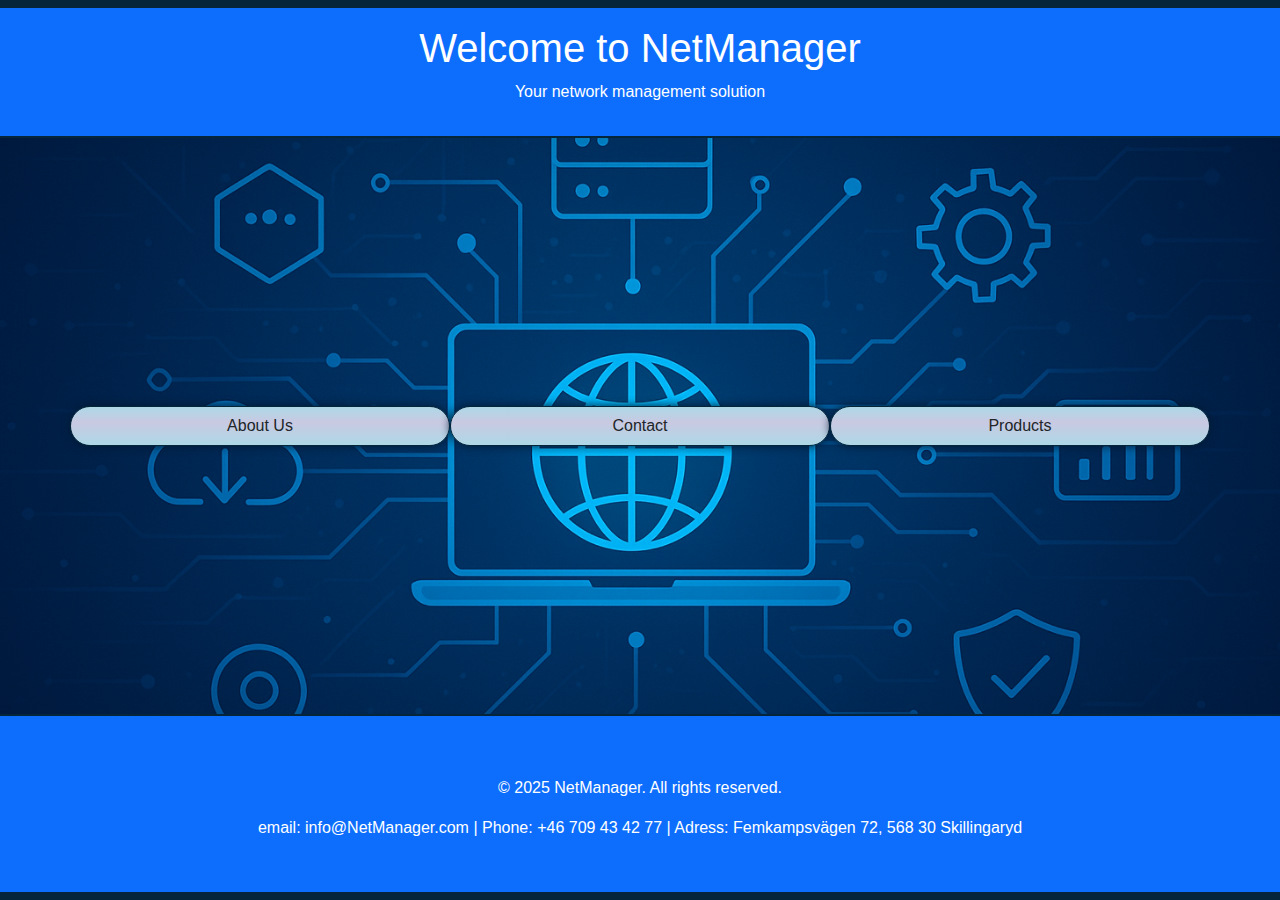
<file: index.html>
<!DOCTYPE html>
<html lang="sv">

<head>
    <meta charset="UTF-8">
    <meta name="viewport" content="width=device-width, initial-scale=1.0">
    <title>NetManager</title>

    <link href="https://cdn.jsdelivr.net/npm/bootstrap@5.3.3/dist/css/bootstrap.min.css" rel="stylesheet">
    <link rel="stylesheet" href="style.css">
    

</head>

<body>
    <header class="bg-primary text-white text-center py-3 mb-4">
        <h1>Welcome to NetManager</h1>
        <p>Your network management solution</p>
    </header>

    <main class="flex-grow-1">
        <div class="container text-center">
            <div class="row align-items-center">
                <div class="col">
                    <!--About button-->
                    <a href="about.html" class="btn">About Us</a>
                </div>
                <div class="col">
                    <!--contact button-->
                    <a href="contact.html" class="btn">Contact</a>
                    <!--products button-->
                </div>
                <div class="col">
                    <a href="products.html" class="btn">Products</a>
                </div>
            </div>
        </div>
    </main>

    <footer>
        <div class="bg-primary text-center py-3 mt-4">
            <p>&copy; 2025 NetManager. All rights reserved.</p>
            <p>
                email: info@NetManager.com | Phone: +46 709 43 42 77 | Adress: Femkampsvägen 72, 568 30 Skillingaryd
            </p>
        </div>
    </footer>
    <script src="https://cdn.jsdelivr.net/npm/bootstrap@5.3.3/dist/js/bootstrap.bundle.min.js">
    </script>
</body>

</html>
</file>
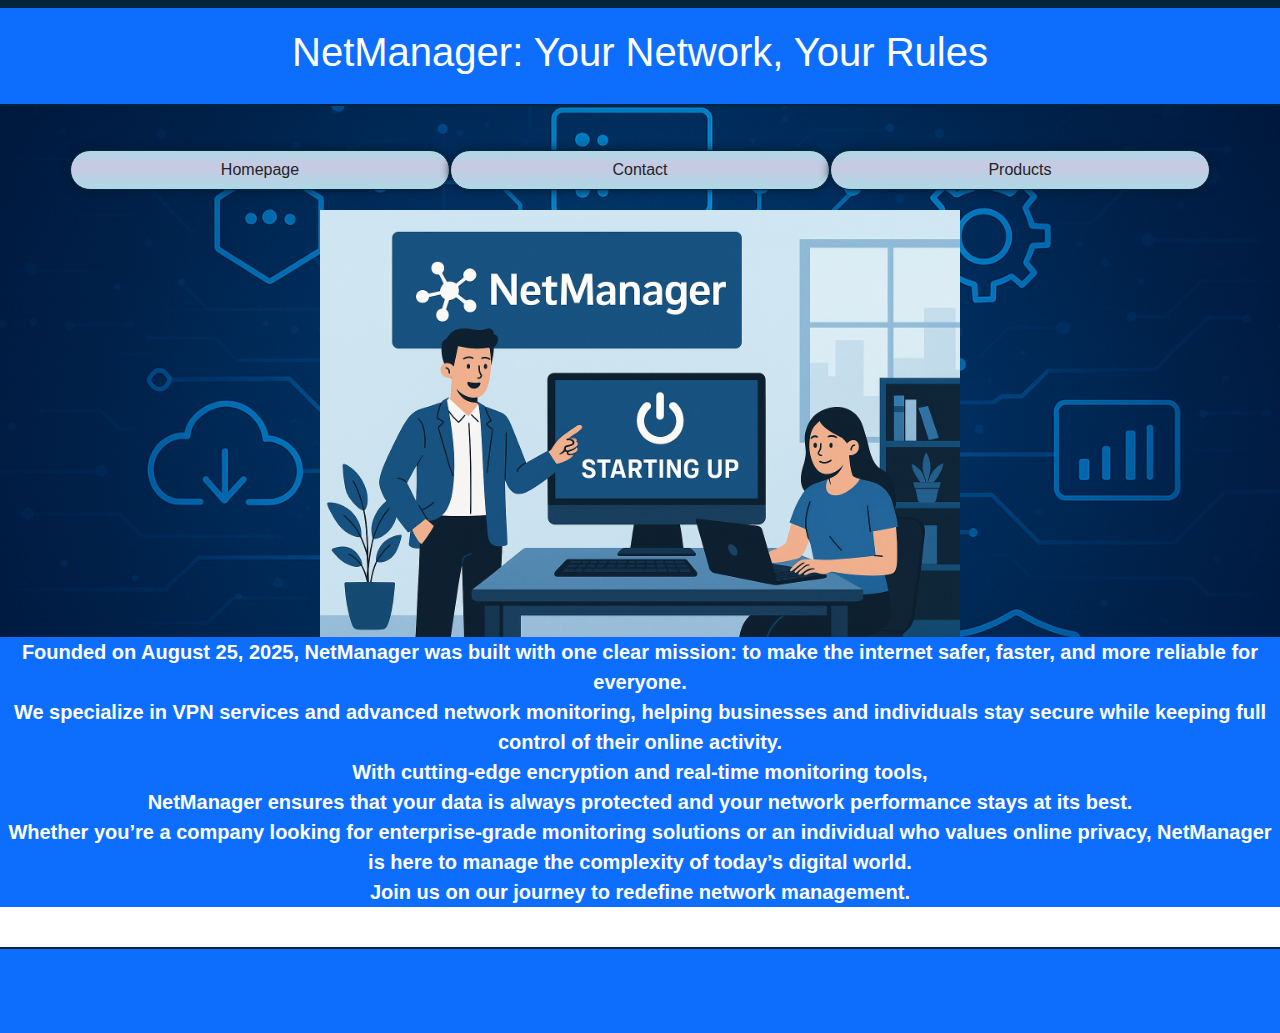
<file: about.html>
<!DOCTYPE html>
<html lang="en">

<head>
    <meta charset="UTF-8">
    <meta name="viewport" content="width=device-width, initial-scale=1.0">
    <title>About Us</title>
    <link href="https://cdn.jsdelivr.net/npm/bootstrap@5.3.3/dist/css/bootstrap.min.css" rel="stylesheet">
    <link rel="stylesheet" href="style.css">
</head>

<body>
    <header>
        <h1 style="text-align: center;">NetManager: Your Network, Your Rules</h1>
    </header>
    <!--About us text-->
    <!-- <h1 style="text-align: center; color: white; background-color: rgb(13, 110, 253);">About Us</h1> -->

    <main class="flex-grow-1">
        <div class="container text-center">
            <div class="row align-items-center">
                <div class="col">
                    <!--Home button-->
                    <a href="index.html" class="btn">Homepage</a>
                </div>
                <div class="col">
                    <!--contact button-->
                    <a href="contact.html" class="btn">Contact</a>
                    <!--products button-->
                </div>
                <div class="col">
                    <a href="products.html" class="btn">Products</a>
                </div>
            </div>
        </div>
    </main>

    <img src="netmanager starting up.png" alt=""
        style="display: block; margin-left: auto; margin-right: auto; width: 50%;">

    <!--About us text-->
    <p
        style="text-align: center; margin: 10; font-size: 20px; color: white; font-weight: bold; background-color: rgb(13, 110, 253); ">

        Founded on August 25, 2025, NetManager was built with one clear mission: to make the internet safer, faster,
        and
        more reliable for everyone. <br>
        We specialize in VPN services and advanced network monitoring, helping businesses and individuals stay
        secure
        while keeping full control of their online activity. <br>
        With cutting-edge encryption and real-time monitoring tools, <br>NetManager ensures that your data is always
        protected and your network performance stays at its best. <br>
        Whether you’re a company looking for enterprise-grade monitoring solutions or an individual who values
        online
        privacy, NetManager is here to manage the complexity of today’s digital world. <br>Join us on our journey to
        redefine network management.
    </p>
    <!-- <p
        style="text-align: center; margin: 20; font-size: 20px; color: white; font-weight: bold; background-color: rgb(13, 110, 253); ">
        NETMANAGER-YOUR NETWORK, YOUR RULES.
    </p> -->

    <!--Tillbaks till start meny-->
    <footer>
        <a href="index.html" style="display: block; text-align: center; margin-top: 20px; font-size: 16px;">Back to
            Home</a>
    </footer>
    <script src="https://cdn.jsdelivr.net/npm/bootstrap@5.3.3/dist/js/bootstrap.bundle.min.js">
    </script>
</body>

</html>
</file>
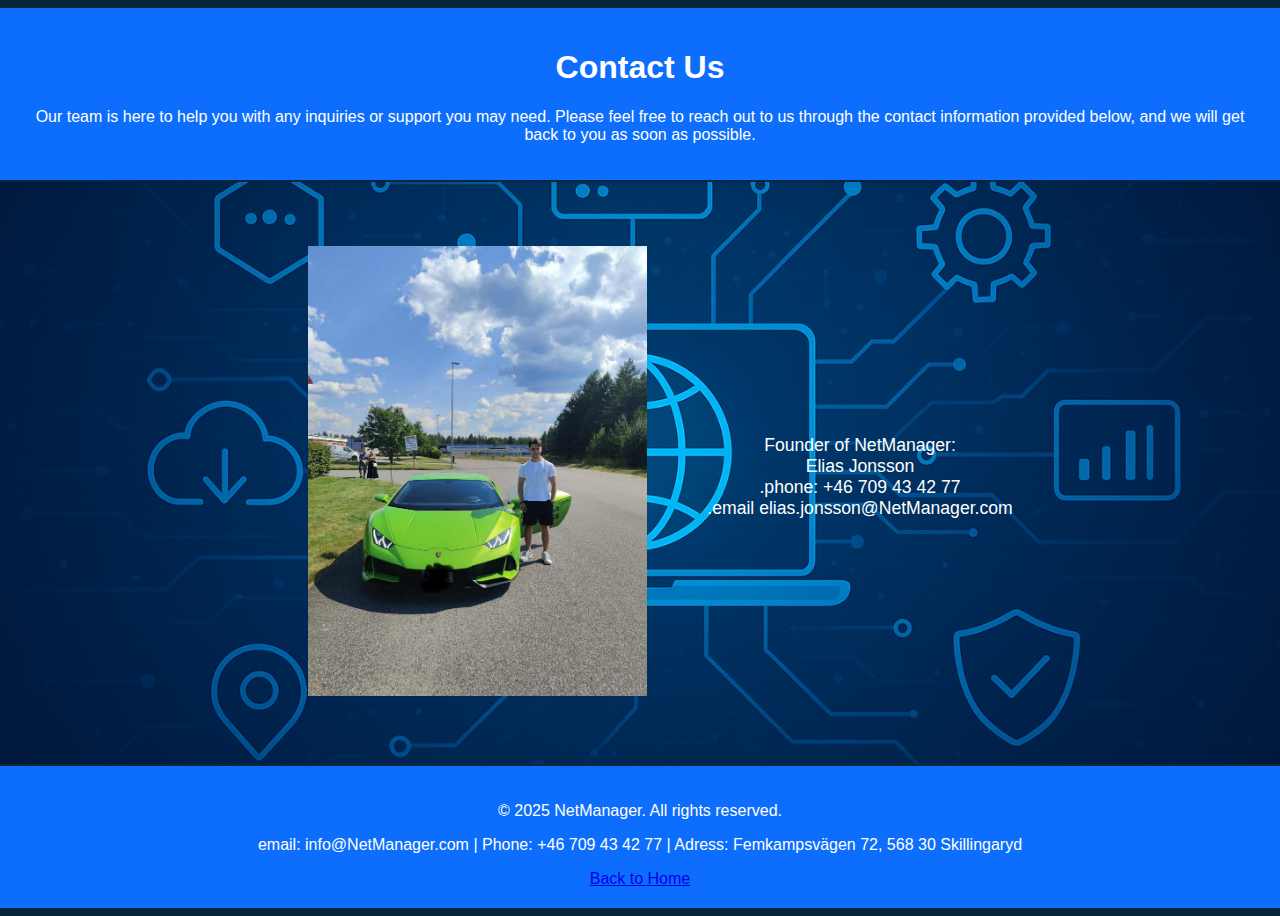
<file: contact.html>
<!DOCTYPE html>
<html lang="en">

<head>
    <meta charset="UTF-8">
    <meta name="viewport" content="width=device-width, initial-scale=1.0">
    <title>Contact</title>
    <link rel="stylesheet" href="style.css">
</head>

<body>
    <header>
        <h1>Contact Us</h1>
        <p>Our team is here to help you with any inquiries or support you may need. Please feel free to reach out to us
            through the contact information provided below, and we will get back to you as soon as possible.</p>
    </header>
    <main style="text-align: center; height: 150;">
        <figure><img src="ceo of netmanager.jpg" class="img-thumbnail" alt="Team Image"></figure>
        <figcaption style="text-align: center;">Founder of NetManager: <br> Elias Jonsson <br>.phone: +46 709 43 42 77 <br>.email
            elias.jonsson@NetManager.com</figcaption>
    </main>
    <footer>
        <p>&copy; 2025 NetManager. All rights reserved.</p>
        <p>
            email: info@NetManager.com | Phone: +46 709 43 42 77 | Adress: Femkampsvägen 72, 568 30 Skillingaryd
        </p>
        <a href="index.html" class="back-link">Back to Home</a>
    </footer>
</body>

</html>
</file>
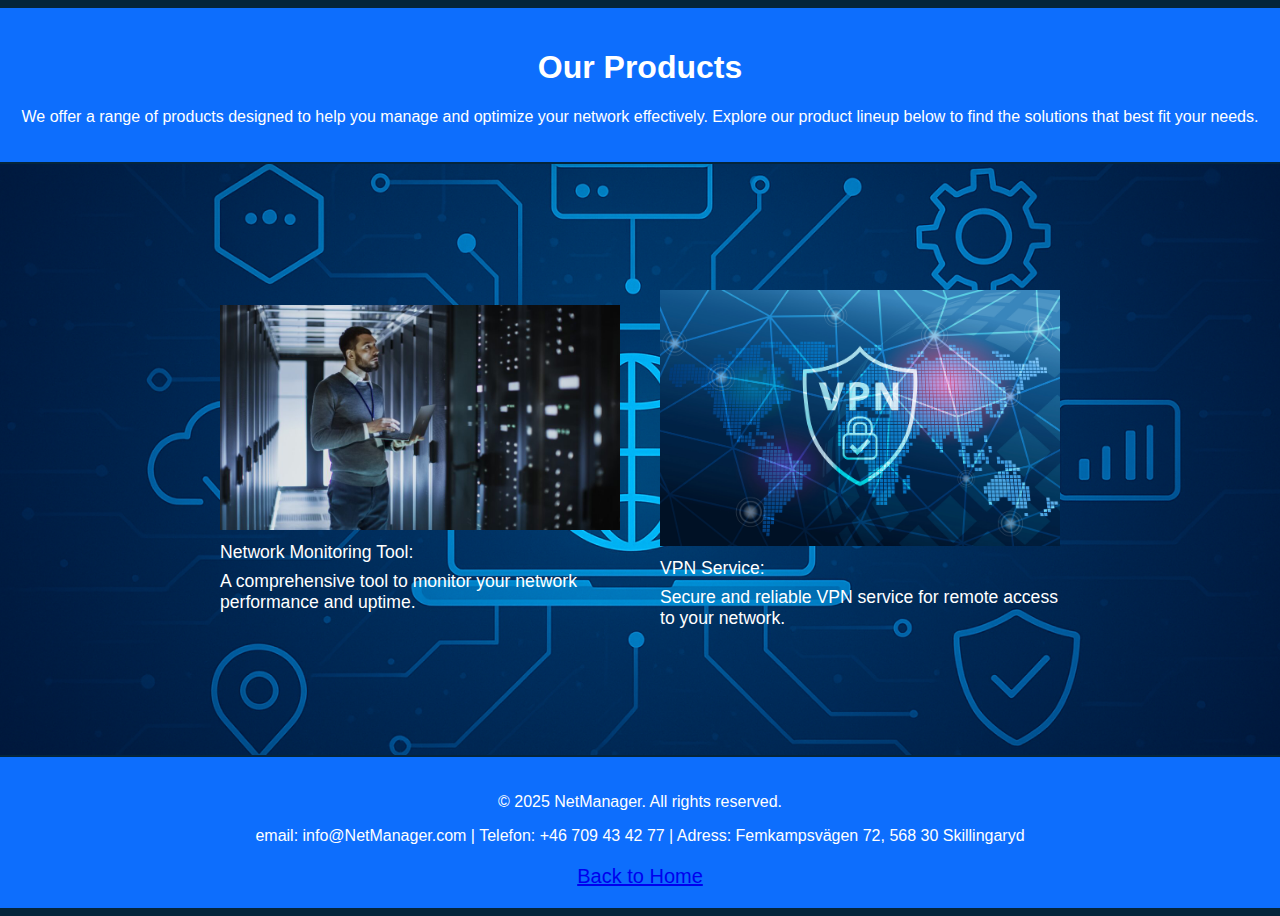
<file: products.html>
<!DOCTYPE html>
<html lang="en">

<head>
    <meta charset="UTF-8">
    <meta name="viewport" content="width=device-width, initial-scale=1.0">
    <title>Products</title>
    <link rel="stylesheet" href="style.css">
</head>

<body>
    <header>
        <h1>Our Products</h1>
        <p>
            We offer a range of products designed to help you manage and optimize your network effectively. Explore our
            product lineup below to find the solutions that best fit your needs.
        </p>
    </header>

    <main>
        <figure>
            <img src="network monitoring products.jpg" class="img-fluid img-thumbnail" alt="Products Image">
            <figcaption>Network Monitoring Tool:</figcaption>
            <figcaption>A comprehensive tool to monitor your network performance and uptime.</figcaption>
        </figure>

        <figure><img src="vpn products.jpg" class="im-fluid img-thumbnail" alt="Products Image">
            <figcaption>VPN Service:</figcaption>
            <figcaption>Secure and reliable VPN service for remote access to your network.</figcaption>
        </figure>


    </main>

    <!--Tillbaks till start meny-->
    <footer>
        <p>&copy; 2025 NetManager. All rights reserved.</p>
        <p>
            email: info@NetManager.com | Telefon: +46 709 43 42 77 | Adress: Femkampsvägen 72, 568 30 Skillingaryd
        </p>
        <a href="index.html" style="display: block; text-align: center; margin-top: 20px; font-size: 20px;">Back to
            Home</a>
    </footer>
</body>

</html>
</file>
<file: style.css>
html,
body {
  height: 100%;
  margin: 0;
  padding: 0;
}

body {
  min-height: 100vh;
  display: flex;
  flex-direction: column;
  border-top: 8px solid rgb(4, 37, 58);
  border-bottom: 8px solid rgb(4, 37, 58);
  background-image: url('net manager bild.png');
  background-size: cover;
  background-position: center;
  background-repeat: no-repeat;
}

main {
  flex: 1;
}

.col {
  box-shadow: 0px 0px 10px rgb(1, 25, 48);
  background-image: linear-gradient(180deg, lightblue, rgb(201, 201, 226) 40%, lightblue);
  border: 1px solid rgb(4, 37, 58);
  border-radius: 25px;
}

header {
  background-color: rgb(13, 110, 253);
  color: white;
  text-align: center;
  padding: 1.5rem 0;
  margin-bottom: 1.5rem;
  border-bottom: 2px solid rgb(4, 37, 58);

}

footer {
  background-color: rgb(13, 110, 253);
  color: white;
  text-align: center;
  padding: 1.5rem 0;
  margin-top: 1.5rem;
  border-top: 2px solid rgb(4, 37, 58);

}

.product-image {
  display: block;
  margin: 30px auto;
  max-width: 20px;
  height: 3rem;
}

img {
  max-width: 50%;
  height: auto;

}

figcaption {
  text-align: left;
  color: white;
  font-size: 1.1rem;
  margin-top: 0.5rem;
}
img {
    max-height: 450px;          /* så bilden inte blir för stor */
    max-width:  450px;               /* så bilden inte blir för stor */
}

body {
  font-family: Arial, sans-serif;
  margin: 0;
  padding: 0;
}

header, footer {
  text-align: center;
  padding: 20px;
}

main {
  display: flex;
  flex-direction: column;
  align-items: center;
  gap: 20px;
  padding: 20px;
}

main figure {
  width: 100%;
  max-width: 400px;
  margin: 0 auto;
  text-align: center;
}

img {
  max-width: 100%;
  height: auto;
}

/* Desktop */
@media(min-width: 768px) {
  main {
    flex-direction: row;
    flex-wrap: wrap;
    justify-content: center;
  }

  main figure {
    margin: 10px;
  }
}

footer p {
  word-wrap: break-word;
}
</file>
